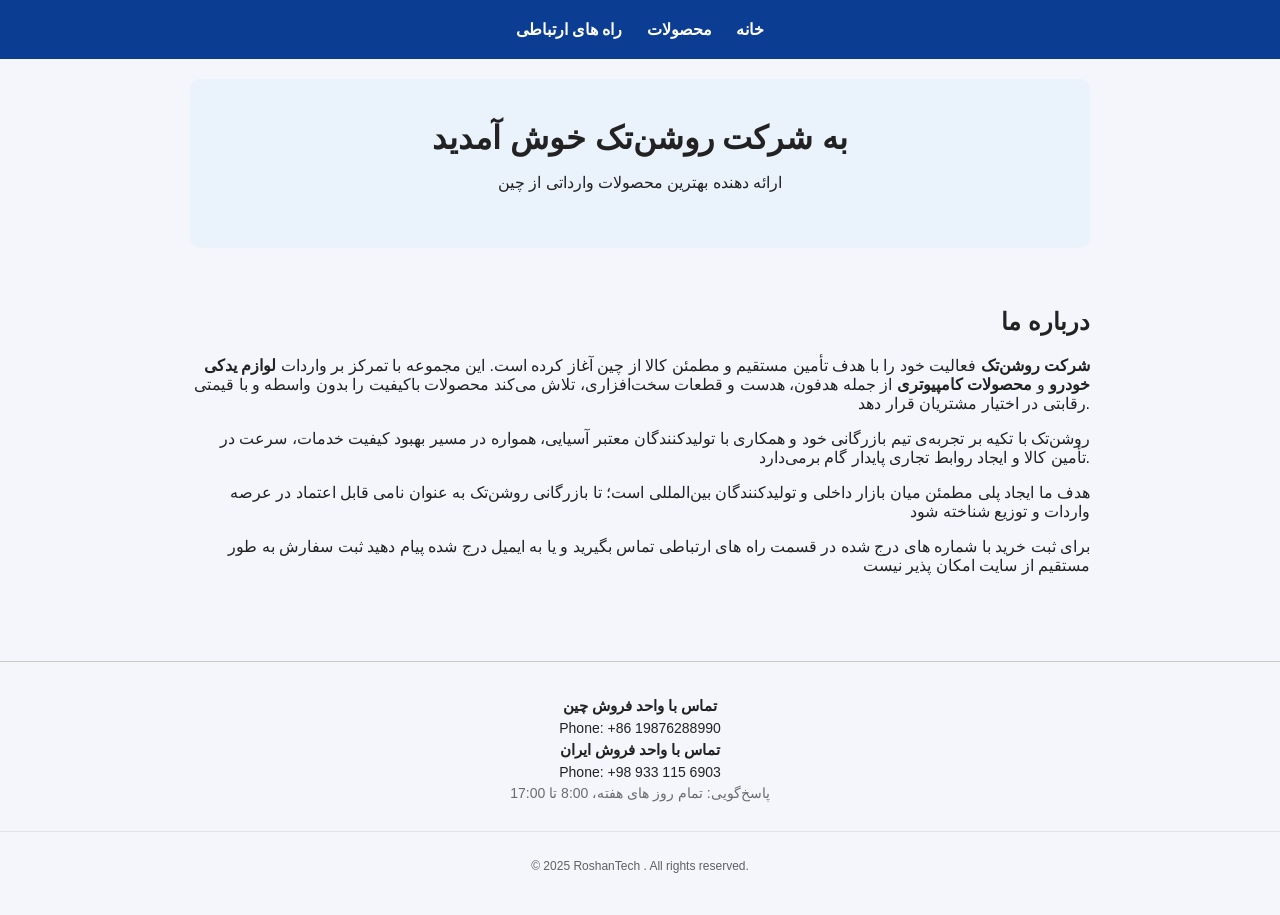
<file: index.html>
<!DOCTYPE html>
<html lang="fa">
<head>
<meta charset="UTF-8">
<title>شرکت روشن‌تک</title>
<link rel="stylesheet" href="style.css">
</head>
<body>
<header>
<nav>
<a href="index.html">خانه</a>
<a href="products.html">محصولات</a>
<a href="contact.html">راه های ارتباطی</a>
</nav>
</header>

<div class="container">
<div class="hero">
<h1>به شرکت روشن‌تک خوش آمدید</h1>
<p>ارائه دهنده بهترین محصولات وارداتی از چین </p>
</div>
</div>

<section class="about-us container">
  <h2>درباره ما</h2>
  <p>
    <strong>شرکت روشن‌تک</strong> فعالیت خود را با هدف تأمین مستقیم و مطمئن کالا از چین آغاز کرده است. 
    این مجموعه با تمرکز بر واردات <strong>لوازم یدکی خودرو</strong> و <strong>محصولات کامپیوتری</strong> از جمله هدفون، هدست و قطعات سخت‌افزاری، 
    تلاش می‌کند محصولات باکیفیت را بدون واسطه و با قیمتی رقابتی در اختیار مشتریان قرار دهد.
  </p>
  <p>
    روشن‌تک با تکیه بر تجربه‌ی تیم بازرگانی خود و همکاری با تولیدکنندگان معتبر آسیایی، 
    همواره در مسیر بهبود کیفیت خدمات، سرعت در تأمین کالا و ایجاد روابط تجاری پایدار گام برمی‌دارد.
  </p>
  <p>
    هدف ما ایجاد پلی مطمئن میان بازار داخلی و تولیدکنندگان بین‌المللی است؛ 
    تا بازرگانی روشن‌تک به عنوان نامی قابل اعتماد در عرصه واردات و توزیع شناخته شود 
  </p>

  <p>

    برای ثبت خرید با شماره های درج شده در قسمت راه های ارتباطی تماس بگیرید و یا به ایمیل درج شده پیام دهید
    ثبت سفارش به طور مستقیم از سایت امکان پذیر نیست


  </p>
</section>


<footer class="footer">
    <div class="footer-container">
  

      <div class="footer-info">
        <p><strong> تماس با واحد فروش چین</strong></p>
        <p>Phone: +86 19876288990</p>
        <p><strong>تماس با واحد فروش ایران</strong></p>
        <p>Phone: +98 933 115 6903</p>
        <p class="note">پاسخ‌گویی: تمام روز های هفته، 8:00 تا 17:00</p>
      </div>
  
    </div>
  
    <div class="footer-copy">
      <p>© 2025 RoshanTech . All rights reserved.</p>
    </div>
  </footer>
  


</body>
</html>
</file>
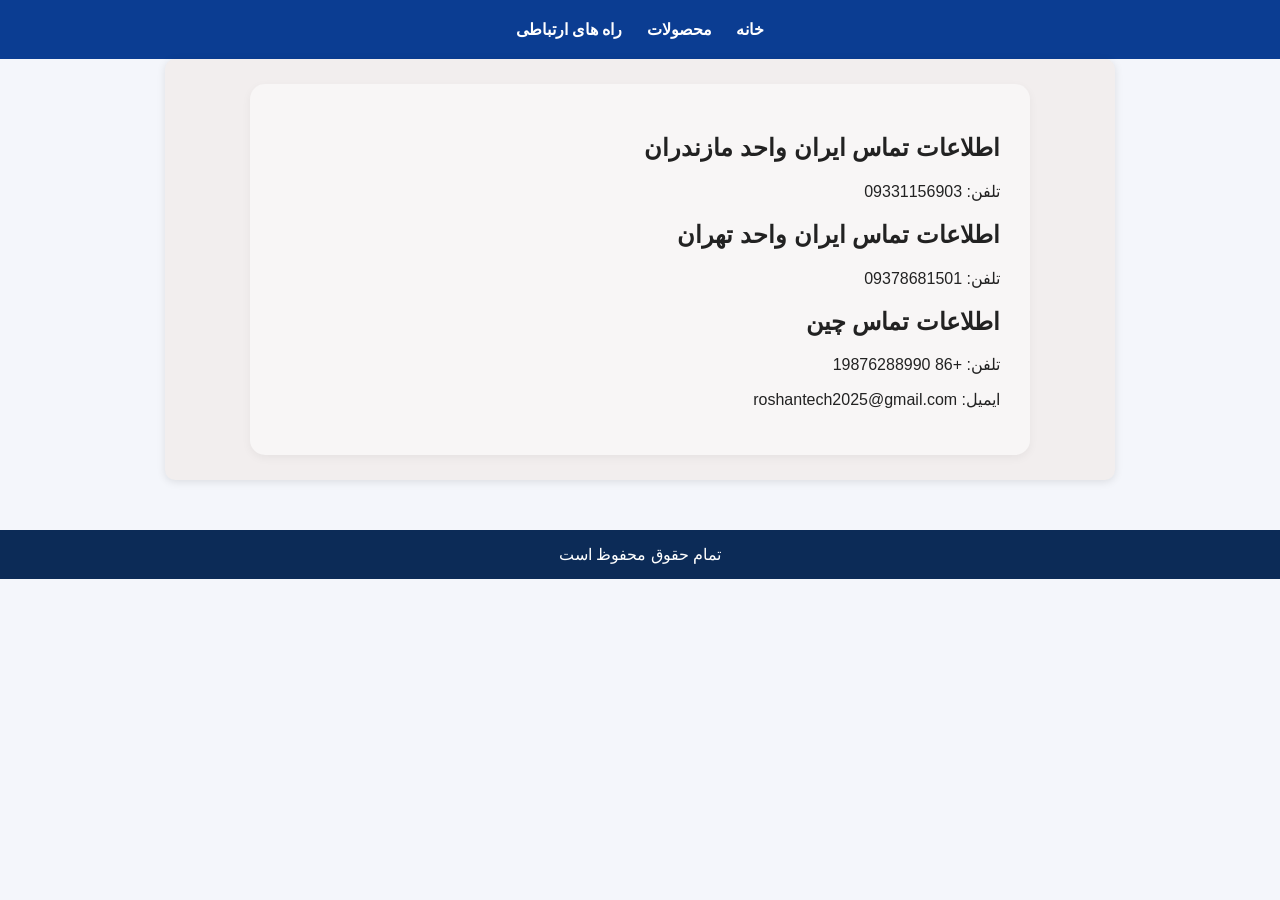
<file: contact.html>
<!DOCTYPE html>
<html lang="fa">
<head>
<meta charset="UTF-8">
<title>تماس با ما</title>
<link rel="stylesheet" href="style.css">
</head>
<body>
<header>
<nav>
<a href="index.html">خانه</a>
<a href="products.html">محصولات</a>
<a href="contact.html">راه های ارتباطی</a>
</nav>
</header>

<section class="contact-box container">
    <div class="contact-card">
      <h2>اطلاعات تماس ایران واحد مازندران</h2>
      <p>تلفن: 09331156903</p>
      <h2>اطلاعات تماس ایران واحد تهران</h2>
      <p>تلفن: 09378681501</p>
      <h2>اطلاعات تماس چین</h2>
      <p>تلفن: +86 19876288990</p>
      <p>ایمیل: roshantech2025@gmail.com</p>
    </div>
  </section>
  

<footer>
تمام حقوق محفوظ است
</footer>
</body>
</html>
</file>
<file: style.css>
/* فایل استایل سایت بازرگانی رسمی */

body {
    font-family: sans-serif;
    background: #f4f6fb;
    margin: 0;
    padding: 0;
    color: #222;
}
.footer {
    background-color: #f4f6fb;
    padding: 30px 0;
    border-top: 1px solid #ccc;
    font-family: sans-serif;
  }
  
  .footer-container {
    max-width: 1200px;
    margin: auto;
    display: flex;
    justify-content: space-between;
    flex-wrap: wrap;
    gap: 30px;
  }
  
  
  .company-name {
    font-weight: bold;
    font-size: 14px;
  }
  
  .footer-info p,
  .footer-address p {
    margin: 5px 0;
    font-size: 14px;
  }
  
  .footer-info strong,
  .footer-address strong {
    font-size: 15px;
  }
  
  .note {
    font-size: 12px;
    opacity: 0.7;
    margin-top: 5px;
  }
  
  .footer-copy {
    text-align: center;
    padding-top: 15px;
    font-size: 12px;
    opacity: 0.7;
    border-top: 1px solid #ddd;
    margin-top: 25px;
  }
  

header, footer {
    background: #0b3d92;
    color: #fff;
    padding: 20px;
    text-align: center;
}

nav a {
    color: #fff;
    margin: 0 10px;
    text-decoration: none;
    font-weight: bold;
}

.container {
    max-width: 900px;
    margin: auto;
    padding: 20px;
}

.hero {
    background: #eaf2fb;
    padding: 40px;
    text-align: center;
    border-radius: 10px;
}

.hero h1 {
    margin: 0 0 10px;
}

.products-grid {
    display: grid;
    grid-template-columns: repeat(auto-fit, minmax(200px, 1fr));
    gap: 15px;
    margin-top: 30px;
}

.product {
    background: #f9f6f6;
    padding: 15px;
    border-radius: 10px;
    box-shadow: 0 2px 8px rgba(0,0,0,0.1);
    text-align: center;
}

.product img {
    max-width: 100%;
    border-radius: 5px;
}

.contact-box {
    background: #f2eeee;
    padding: 25px;
    border-radius: 10px;
    box-shadow: 0 2px 8px rgba(0,0,0,0.1);
}

label {
    display: block;
    margin: 10px 0 5px;
    font-weight: bold;
}

input, textarea {
    width: 100%;
    padding: 10px;
    border: 1px solid #ccc;
    border-radius: 5px;
}

button {
    margin-top: 10px;
    padding: 10px 20px;
    border: none;
    border-radius: 5px;
    background: #0b3d92;
    color: #fff;
    cursor: pointer;
    font-size: 16px;
}

button:hover {
    opacity: 0.9;
}

.footer p, 
.footer strong {
  color: #222;
}

.footer .note {
  color: #333;
}
<style>
  footer {
    text-align: center;
  }
  footer .footer-container {
    display: flex;
    flex-direction: column;
    align-items: center;
  }
  footer p {
    text-align: center;
  }
</style>

.about-us {
  background: #fff;
  margin-top: 40px;
  padding: 30px;
  border-radius: 10px;
  box-shadow: 0 2px 8px rgba(0,0,0,0.08);
  text-align: justify;
  direction: rtl; /* جهت نوشتار فارسی */
}

.about-us h2, 
.about-us p {
  text-align: right; /* متن فارسی از راست شروع بشه */
}

.contact-card {
  background-color: #f8f6f6;
  padding: 30px;
  border-radius: 15px;
  box-shadow: 0 3px 10px rgba(0,0,0,0.05);
  direction: rtl; /* خیلی مهم برای فارسی */
  text-align: right; /* ترازبندی متن */
  width: 80%;
  margin: 0 auto; /* وسط چین کردن باکس */
}

footer {
  background-color: #0c2b57;
  color: white;
  text-align: center;
  padding: 15px 0;
  margin-top: 50px; /* فاصله از محتوا بالا */
  position: static; /* این خط مهمه */
}
.products {
  display: grid;
  grid-template-columns: repeat(auto-fit, minmax(250px, 1fr));
  gap: 25px;
  padding: 40px;
  direction: rtl;
}

.product-card {
  background-color: #f8f8f8;
  border-radius: 15px;
  box-shadow: 0 3px 10px rgba(0, 0, 0, 0.1);
  text-align: center;
  transition: transform 0.3s ease, box-shadow 0.3s ease;
  padding: 15px;
}

.product-card:hover {
  transform: translateY(-5px);
  box-shadow: 0 5px 15px rgba(0, 0, 0, 0.15);
}

.product-card img {
  width: 100%;
  height: 200px;
  object-fit: cover;
  border-radius: 10px;
  margin-bottom: 10px;
}

.product-card h3 {
  color: #0c2b57;
  font-size: 18px;
  margin-bottom: 8px;
}

.product-card p {
  font-size: 14px;
  color: #333;
  line-height: 1.8;
  background-color: #fff;
  border-radius: 10px;
  padding: 10px;
  box-shadow: inset 0 0 4px rgba(0, 0, 0, 0.05);
}
.product-img {
  width: 100%;
  border-radius: 10px;
  margin-bottom: 10px;
}
</file>
